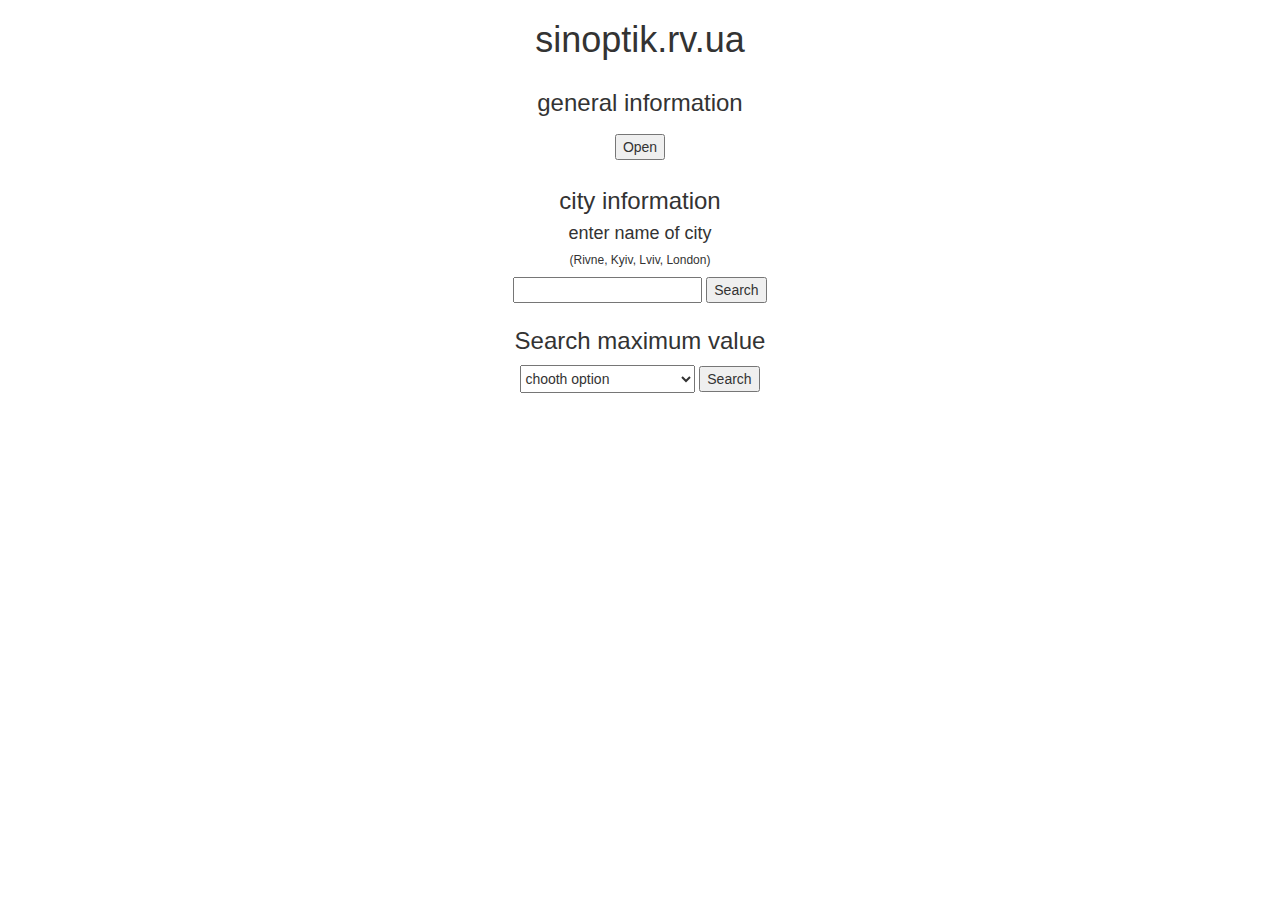
<file: index_wether.html>
<!DOCTYPE html>
<html lang="en">
<head>
	<title>Weather</title>
	<meta charset="UTF-8">
	<meta name="viewport" content="width=device-width, initial-scale=1">
	<link rel="stylesheet" href="http://maxcdn.bootstrapcdn.com/bootstrap/3.3.6/css/bootstrap.min.css"/>
	<link rel="stylesheet" type="text/css" href="style.css"/>	
	<script src="https://ajax.googleapis.com/ajax/libs/jquery/1.12.0/jquery.min.js"></script>
	<script type="text/javascript" src="main_wether.js"></script>
</head>
<body>
	<div class="container center">
		<h1>sinoptik.rv.ua</h1>
		<div class="row">
			<div class="col-xs-12 col-sm-12 col-md-12 col-lg-12 center">
				<h3>general information</h3>
					<div class="lineText">
						<button onclick="stat()">Open</button>
					</div>
					<div id="result"></div>
					<h3>city information</h3>
					<h4>enter name of city</h4>
					<h6>(Rivne, Kyiv, Lviv, London)</h6>
				<input type="text" name="city" id = "city"/>
				<button onclick = "cityStat()">Search</button>
				<div id="cityresult"></div>
			</div>
				<h3>Search maximum value</h3>	
				<select id="selectOption">
					<option value="-">chooth option</option>
					<option value="maxTemp">
						temperature
					</option>
					<option value="maxHym">
						humidity 
					</option>
					<option value="maxWindPow">
						wind power
					</option>
				</select>
				<button onclick="search()">Search</button>
				<div class="foundText">					
					<p id = "maxParameter"></p>					
				</div>
			</div>
		</div>
	</div>
	<body>
	</html>
</file>
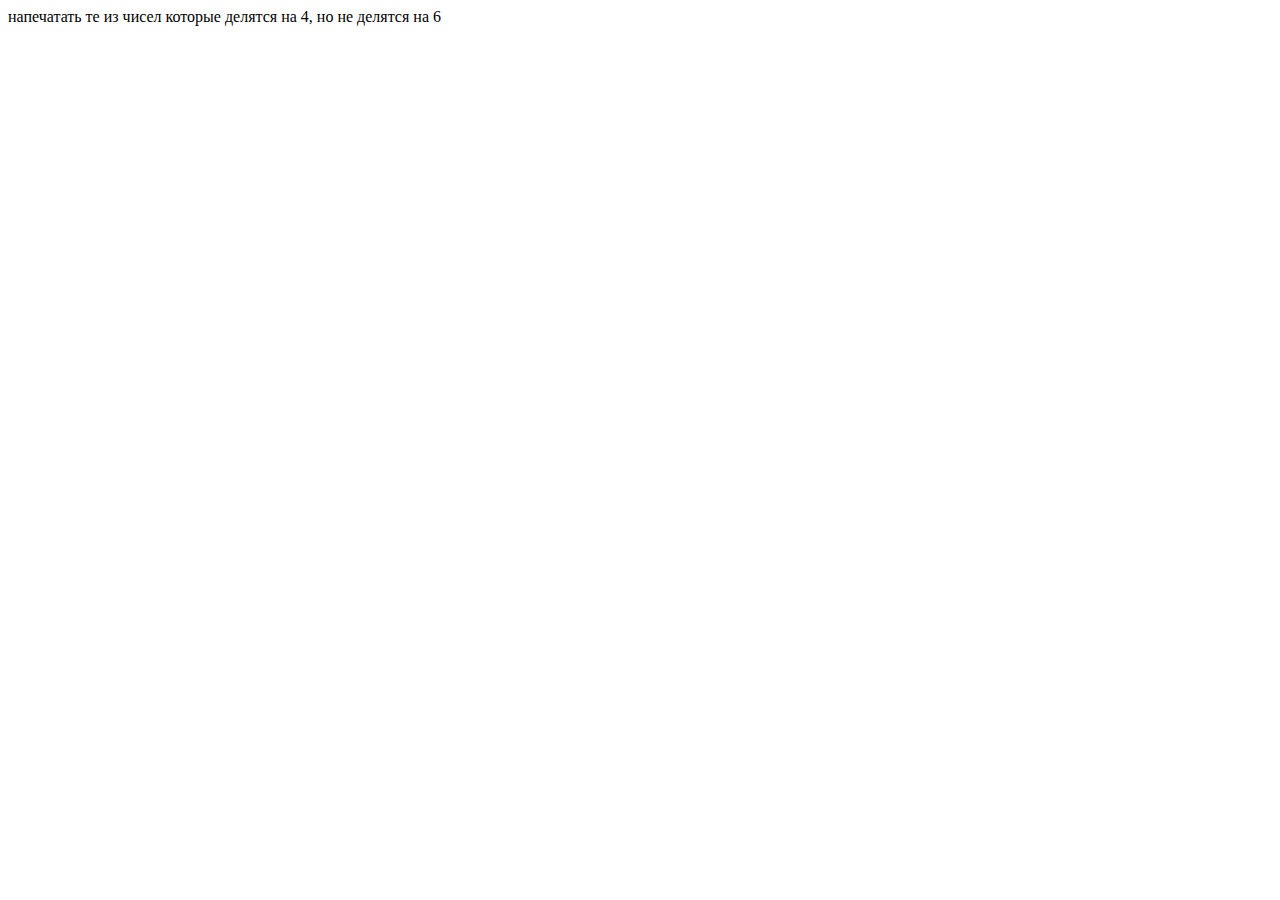
<file: test_func.html>
<html>
<head>
<meta charset="utf-8">
</head>
<body>  
<script type="text/javascript">
<!-- task1 -->
 document.write("напечатать те из  чисел которые делятся на 4, но не делятся на 6");
 function task1(number) {
   var array = [];
   for(var i = 10; i < number; ++i){ 
     if((i % 4) == 0){ 
       if(!(i % 6 == 0)){ 
         array.push(i); 
       } 
     } 
   }
   return array;
  } 
 
 // number = -1;
 function task1_test1() {
   var expectedValue = [];
   var realValue = task1(-1);
       console.log (realValue);
     if (expectedValue.length !== realValue.length){
         console.log ("test failed");
       return;
     }
   console.log ("test passed")
 }
 
 // number = 0;
 
 function task1_test2() {
   var expectedValue = [];
   var realValue = task1(0);
       console.log (realValue);
     if (expectedValue.length !== realValue.length){
       console.log ("test failed");
       return;
     }
   console.log ("test passed")
 }
 
 //number = 27;
 
 function task1_test3() {
   var expectedValue = [16, 20];
   var realValue = task1(27);
       console.log (realValue);
     if (expectedValue.length !== realValue.length){
       console.log ("test failed");
       return;
     }
   console.log ("test passed")
 }
 
 // number = 54;
 
 function task1_test4() {
   var expectedValue = [16, 20, 28, 32, 40, 44, 52];
   var realValue = task1(54);
   console.log (realValue);
     if (expectedValue.length !== realValue.length){
       console.log ("test failed");
       return;
     }
   console.log ("test passed")
 }
 
 <!-- task2 -->
 
 function task2(number){
	document.write(" <br>");
	document.write("18. Задано натуральное число N. Найти количество натуральных чисел, не превосходящих N и не делящихся ни на одно из чисел 2,3,5 <br>");
	var sum = 0;
	for (var i = 0; i <= number; i++) {
		if((i % 2 != 0) && (i % 3 != 0) && (i % 5 != 0) ){
			sum++;
		}
	}
	return sum;
}
// number = -1;
function task2_test1(){
	var expectedValue = 0;
	var realValue = task2(-1);
	console.log(realValue);
	if(expectedValue !== realValue){
		console.log ("test failed");
		return;
	}
	else{
		console.log("test passed");
	}
}
// number = 0;
function task2_test(){
	var expectedValue = 0;
	var realValue = task2(0);
	console.log(realValue);
	if(expectedValue !== realValue){
		console.log ("test failed");
		return;
	}
	else{
		console.log("test passed");
	}
}
// number = 44;
function task2_test3(){
	var expectedValue = 12;
	var realValue = task2(44);
	console.log(realValue);
	if(expectedValue !== realValue){
		console.log ("test failed");
		return;
	}
	else{
		console.log("test passed");
	}
}
// number = 100;
function task2_test4(){
	var expectedValue = 26;
	var realValue = task2(100);
	console.log(realValue);
	if(expectedValue !== realValue){
		console.log ("test failed");
		return;
	}
	else{
		console.log("test passed");
	}
}
 <!-- task3 -->
function task3(number){
	document.write(" <br>");
	document.write("14. Составьте программу, которая вычисляет сумму квадратов чисел от 1 до введенного вами целого числа N <br>");
	var sum = 0;
	for (var i = 1; i <= number; i++) {
		sum += i * i;
	}
	return sum;
}
// number = -1;
function task3_test1(){
	var expectedValue = 0;
	var realValue = task3(-1);
	console.log(realValue);
	if(expectedValue !== realValue){
		console.log ("test failed");
		return;
	}
	else{
		console.log("test passed");
	}
}
// number = 0;
function task3_test2(){
	var expectedValue = 0;
	var realValue = task3(0);
	console.log(realValue);
	if(expectedValue !== realValue){
		console.log ("test failed");
		return;
	}
	else{
		console.log("test passed");
	}
}
// number = 5;
function task3_test3(){
	var expectedValue = 55;
	var realValue = task3(5);
	console.log(realValue);
	if(expectedValue !== realValue){
		console.log ("test failed");
		return;
	}
	else{
		console.log("test passed");
	}
}
// number = 33;
function task3_test4(){
	var expectedValue = 12529;
	var realValue = task3(33);
	console.log(realValue);
	if(expectedValue !== realValue){
		console.log ("test failed");
		return;
	}
	else{
		console.log("test passed");
	}
}
function task4(number){  
	document.write(" <br>");
	document.write("4. Составьте программу, составьте программу, которая вычисляет произведение чисел от 1 до n.n вводится с клавиатуры.");
	document.write("<br>");
	var sum = 1;
	for(i=1;i<=number;i++){
		sum*=i;
	}
	return sum;
}
// number = -1;
function task4_test1(){
	var expectedValue = 0;
	var realValue = task4(-1);
	console.log(realValue);
	if(expectedValue !== realValue){
		console.log ("test failed");
		return;
	}
	else{
		console.log("test passed");
	}
}
// number = 0;
function task4_test2(){
	var expectedValue = 0;
	var realValue = task4(0);
	console.log(realValue);
	if(expectedValue !== realValue){
		console.log ("test failed");
		return;
	}
	else{
		console.log("test passed");
	}
}
// number = 3;
function task4_test3(){
	var expectedValue = 6;
	var realValue = task4(3);
	console.log(realValue);
	if(expectedValue !== realValue){
		console.log ("test failed");
		return;
	}
	else{
		console.log("test passed");
	}
}
// number = 7;
function task4_test4(){
	var expectedValue = 5040;
	var realValue = task4(7);
	console.log(realValue);
	if(expectedValue !== realValue){
		console.log ("test failed");
		return;
	}
	else{
		console.log("test passed");
	}
}
</script>
</body>
</html>
</file>
<file: style.css>
a {
 	text-decoration: none;
 }
 .center {
 	text-align: center;
	margin-bottom:25px;
 }
 .lineText {
 	display: block;
 	cursor: pointer;
 	padding: 8px;	
 }
 .foundText {
 	text-align: center;
 }
 
 #selectOption{
			width:175px;
			height:28px;
		}
</file>
